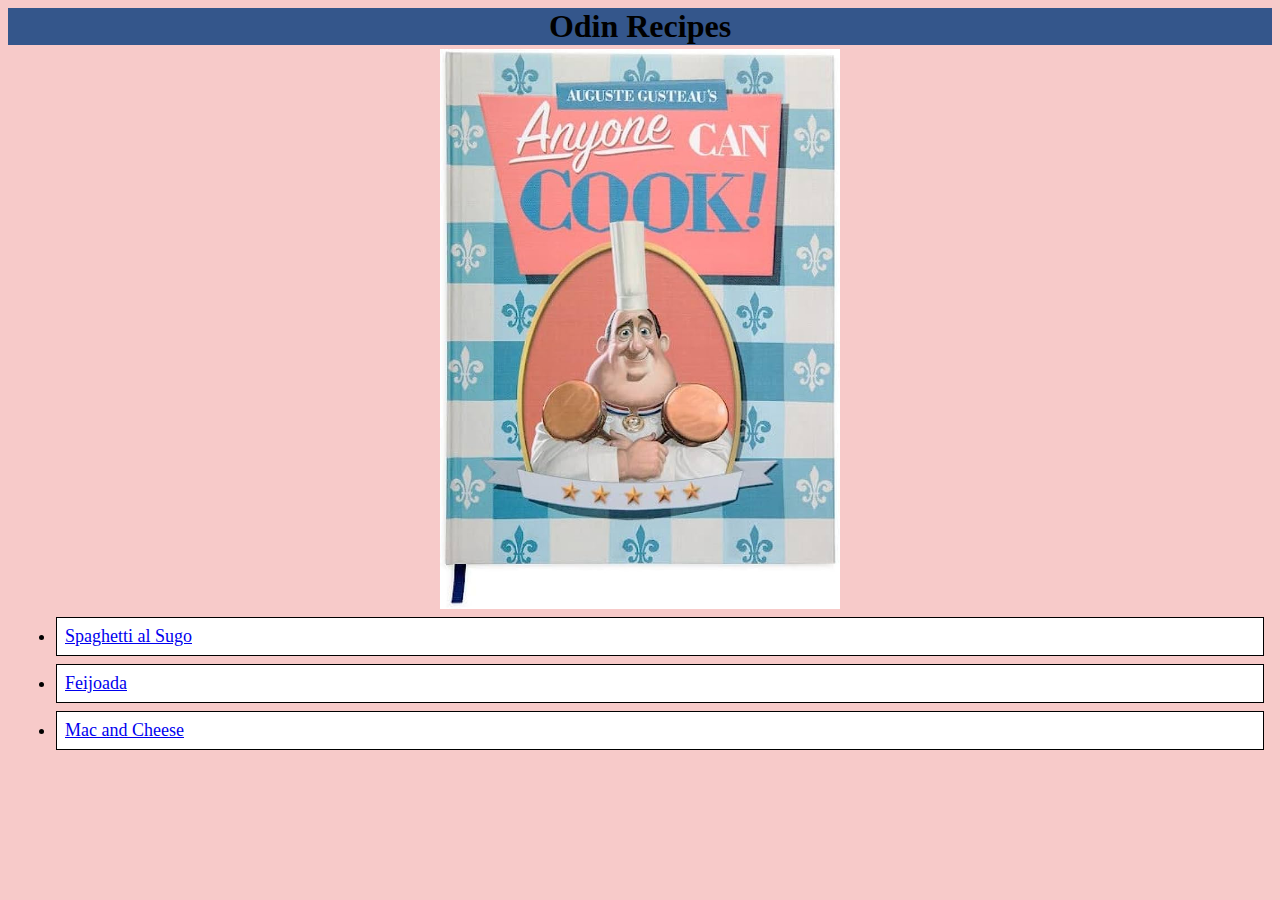
<file: index.html>
<!DOCTYPE html>
<html lang="en">
<head>
  <meta charset="UTF-8">
  <meta name="viewport" content="width=device-width, initial-scale=1.0">
  <title>My Recipes!</title>
  <link rel="stylesheet" href="style.css">
</head>
<body>
    <div>
      <h1 class="header index">Odin Recipes</h1>
    </div>
    
    <img src="pictures/chef.jpg" alt="Chef Foggaza" id="indexImage">
    <ul>
        <li class="indexRecipies"><a href="recepies/spaghetti_al_sugo.html">Spaghetti al Sugo</a></li>
        <li class="indexRecipies"><a href="recepies/feijoada.html">Feijoada</a></li>
        <li class="indexRecipies"><a href="recepies/mac_and_cheese.html">Mac and Cheese</a></li>
    </ul>
</body>
</html>
</file>
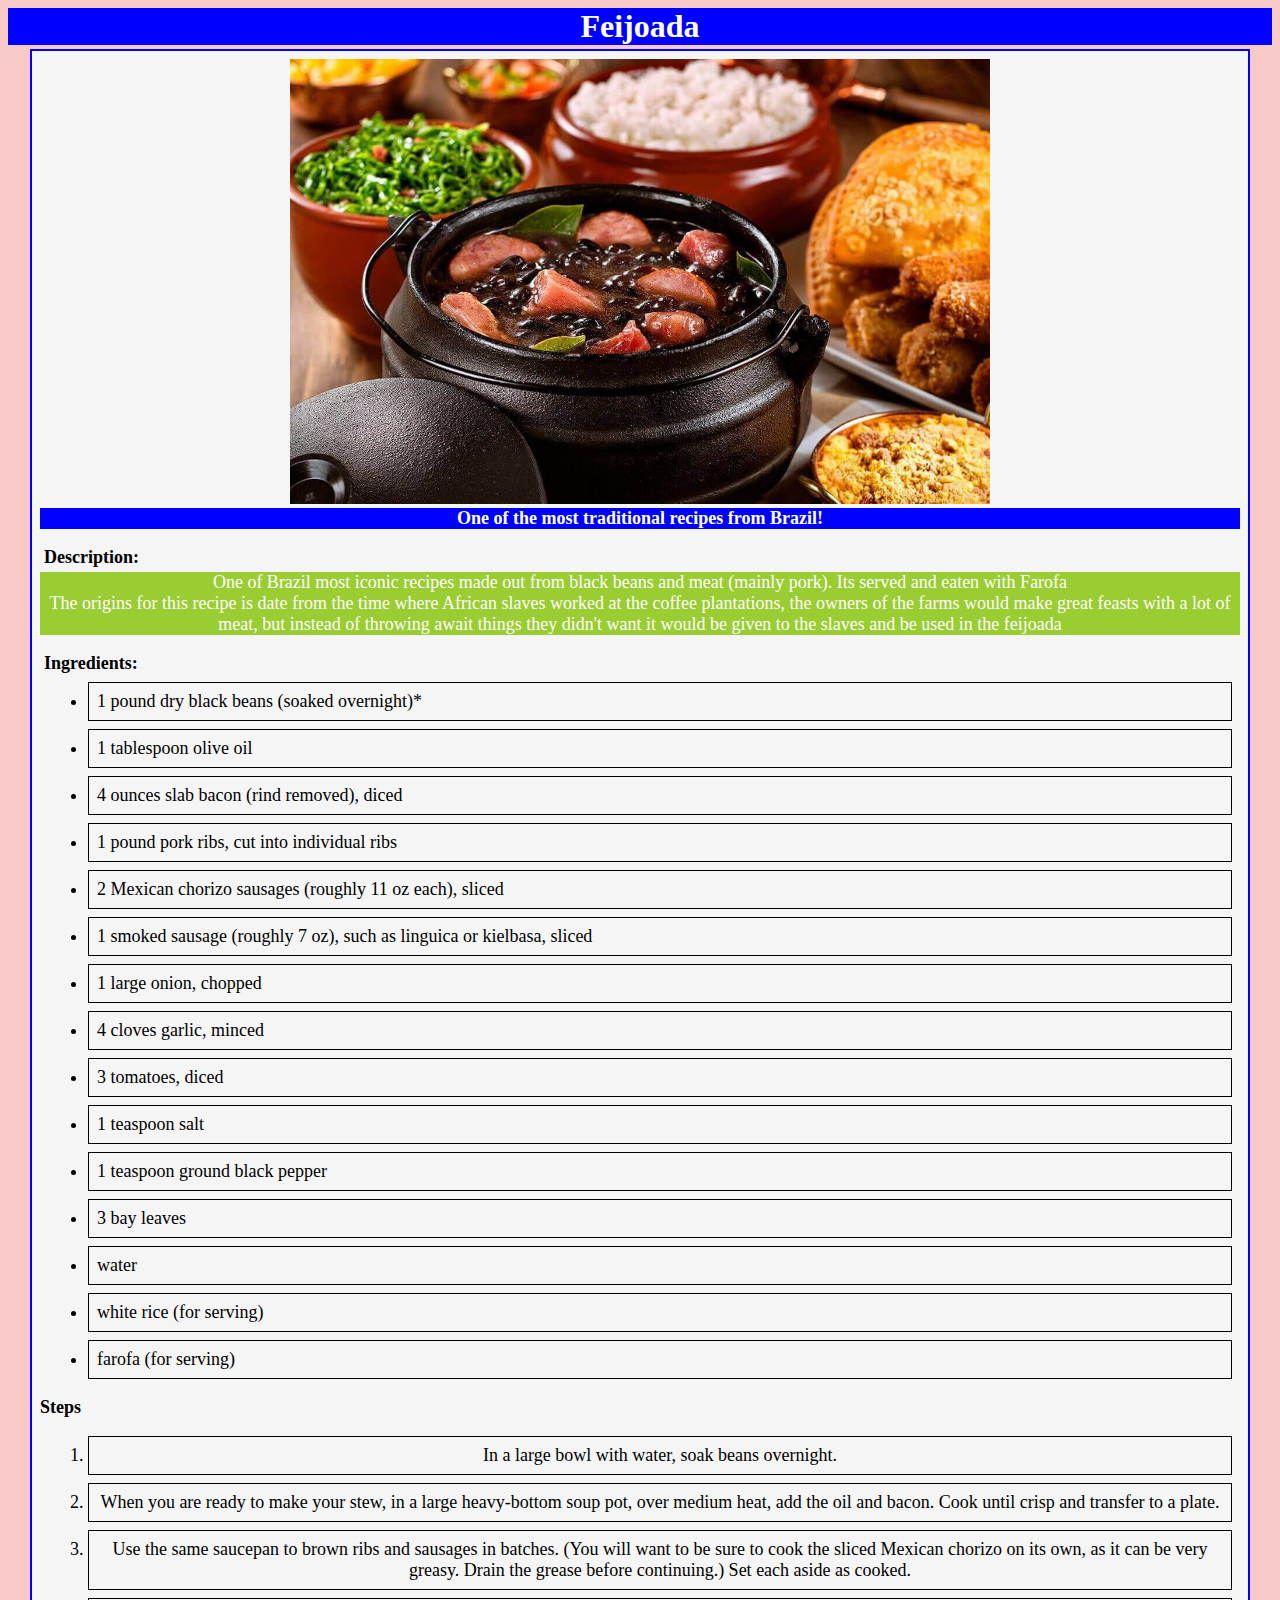
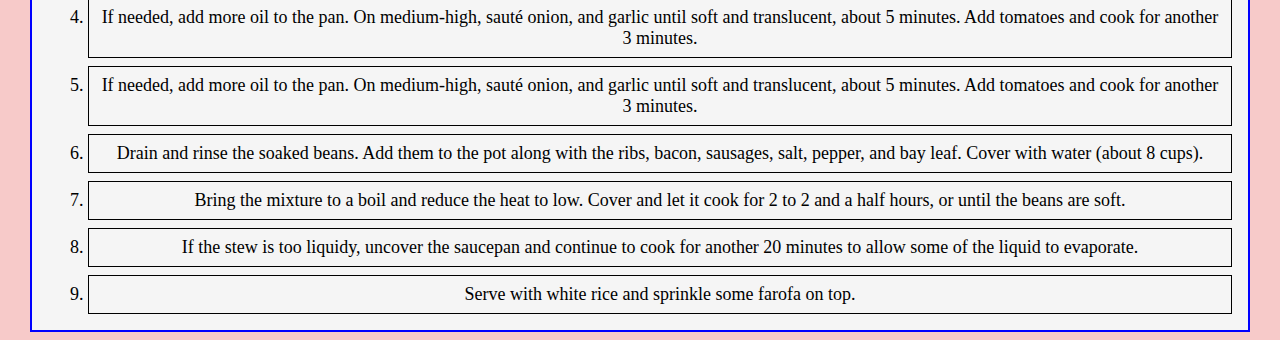
<file: recepies/feijoada.html>
<!DOCTYPE html>
<html lang="en">
<head>
    <meta charset="UTF-8">
    <meta name="viewport" content="width=device-width, initial-scale=1.0">
    <title>Feijoada</title>
    <link rel="stylesheet" href="../style.css">
</head>
<body>
    <h1 class="header feijoada">Feijoada</h1>
    
    <div class="container">
        <img src="../pictures/Feijoada.jpg">
        <h5 class="header feijoada">One of the most traditional recipes from Brazil!</h5>
        
        <h3 class="titles">Description:</h3>

        <p class="description feijoada">
            One of Brazil most iconic recipes made out from black beans and 
            meat (mainly pork). Its served and eaten with Farofa 
        </p>
        <p class="description feijoada">
            The origins for this recipe is date from the time where African slaves worked at the coffee plantations,
            the owners of the farms would make great feasts with a lot of meat, but instead of throwing await things 
            they didn't want it would be given to the slaves and be used in the feijoada
        </p>

        <h3 class="titles">Ingredients:</h3>
        <ul>
            <li>1 pound dry black beans (soaked overnight)*</li>
            <li>1 tablespoon olive oil</li>
            <li>4 ounces slab bacon (rind removed), diced</li>
            <li>1 pound pork ribs, cut into individual ribs</li>
            <li>2 Mexican chorizo sausages (roughly 11 oz each), sliced</li>
            <li>1 smoked sausage (roughly 7 oz), such as linguica or kielbasa, sliced</li>
            <li>1 large onion, chopped</li>
            <li>4 cloves garlic, minced</li>
            <li>3 tomatoes, diced</li>
            <li>1 teaspoon salt</li>
            <li>1 teaspoon ground black pepper</li>
            <li>3 bay leaves</li>
            <li>water</li>
            <li>white rice (for serving)</li>
            <li>farofa (for serving)</li>
        </ul>

        <h3>Steps</h3>
        <ol>
            <li>
                <p>
                    In a large bowl with water, soak beans overnight.
                </p>
            </li>

            <li>
                <p>
                    When you are ready to make your stew, in a large heavy-bottom soup pot, 
                    over medium heat, add the oil and bacon. Cook until crisp and transfer 
                    to a plate.
                </p>
            </li>

            <li>
                <p>
                    Use the same saucepan to brown ribs and sausages in batches. (You will 
                    want to be sure to cook the sliced Mexican chorizo on its own, as it 
                    can be very greasy. Drain the grease before continuing.) Set each aside 
                    as cooked.
                </p>
            </li>

            <li>
                <p>
                    If needed, add more oil to the pan. On medium-high, 
                    sauté onion, and garlic until soft and translucent, 
                    about 5 minutes. Add tomatoes and cook for another 3 minutes.

                </p>
            </li>

            <li>
                <p>
                    If needed, add more oil to the pan. On medium-high, 
                    sauté onion, and garlic until soft and translucent, 
                    about 5 minutes. Add tomatoes and cook for another 3 minutes.
                </p>
            </li>

            <li>
                <p>
                    Drain and rinse the soaked beans. Add them to the pot along 
                    with the ribs, bacon, sausages, salt, pepper, and bay leaf. 
                    Cover with water (about 8 cups).
                </p>
            </li>

            <li>
                <p>
                    Bring the mixture to a boil and reduce the heat to low. 
                    Cover and let it cook for 2 to 2 and a half hours, or 
                    until the beans are soft.
                </p>
            </li>

            <li>
                <p>
                    If the stew is too liquidy, uncover the saucepan and 
                    continue to cook for another 20 minutes to allow some 
                    of the liquid to evaporate.
                </p>
            </li>

            <li>
                <p>
                    Serve with white rice and sprinkle some farofa on top.
                </p>
            </li>
        </ol>
    </div>
</body>
</html>
</file>
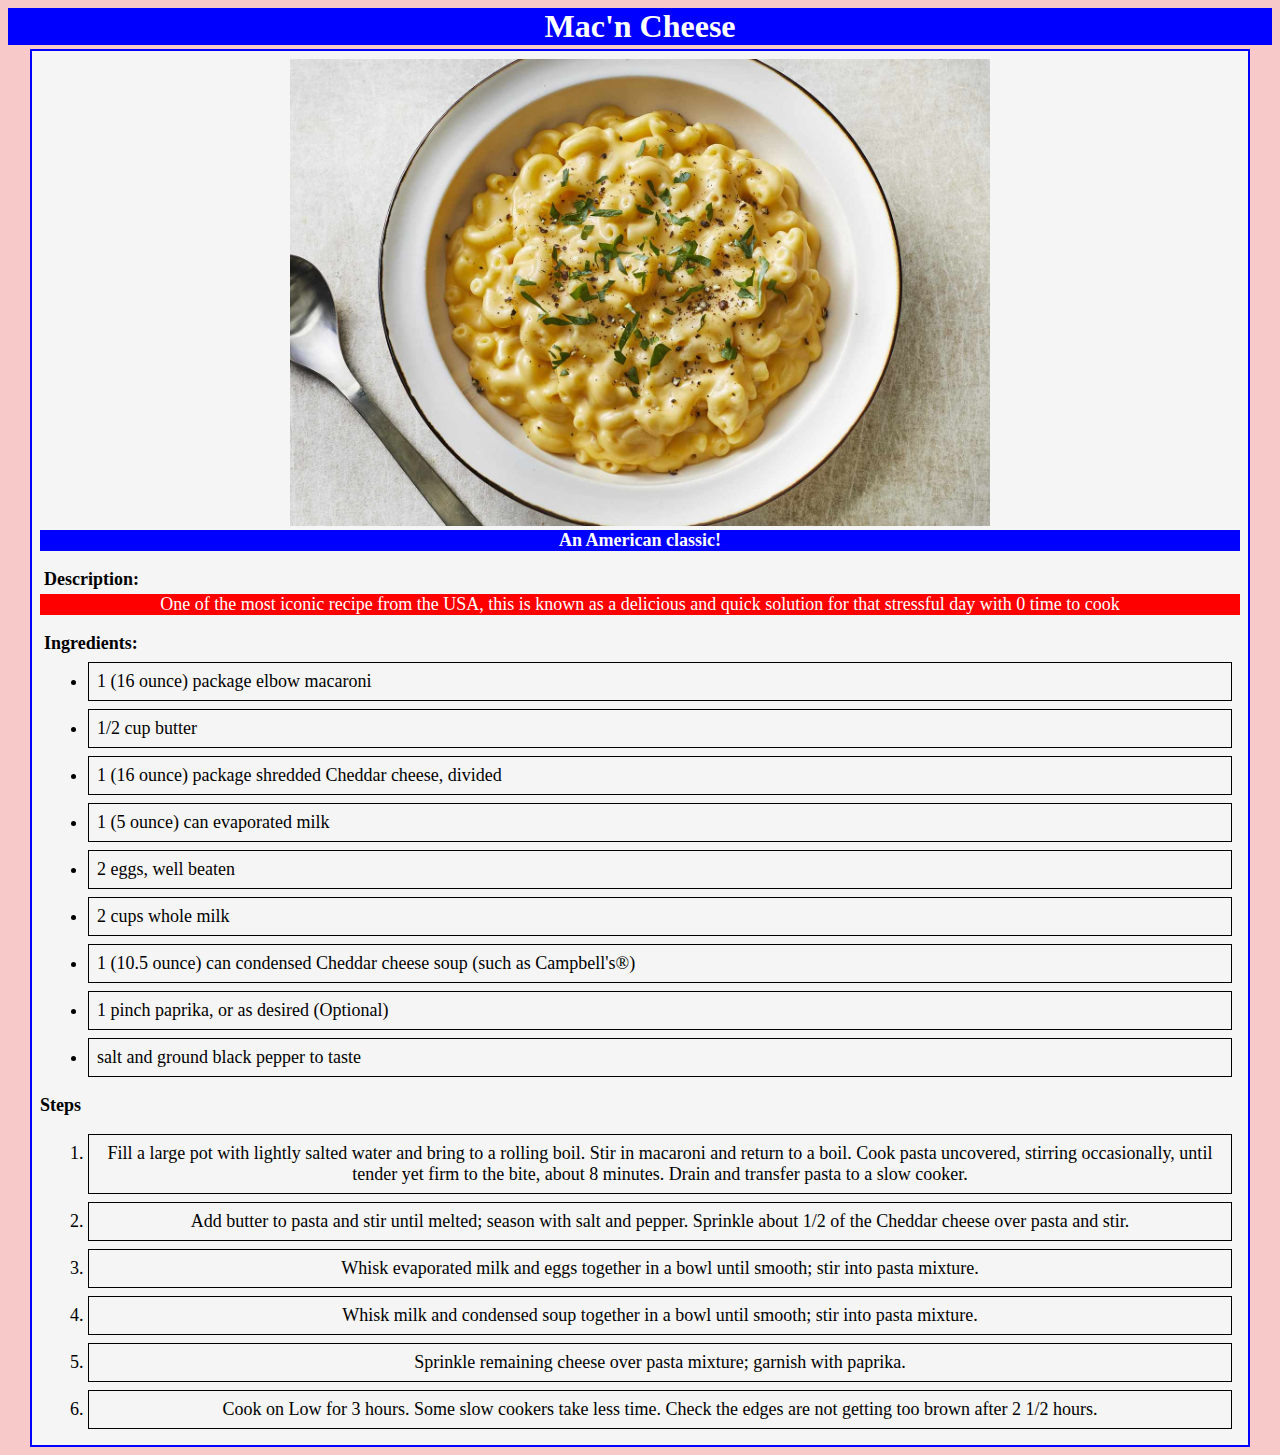
<file: recepies/mac_and_cheese.html>
<!DOCTYPE html>
<html lang="en">
<head>
    <meta charset="UTF-8">
    <meta name="viewport" content="width=device-width, initial-scale=1.0">
    <title>Mac'n Cheese</title>
    <link rel="stylesheet" href="../style.css">
</head>
<body>
    <h1 class="header cheese">Mac'n Cheese</h1>
    <div class="container">
        <img src="../pictures/macAndCheese.jpg">
        <h5 class="header cheese">An American classic!</h5>

        <h3 class="titles">Description:</h3>

        <p class="description cheese">
            One of the most iconic recipe from the USA, this is known as a delicious
            and quick solution for that stressful day with 0 time to cook  
        </p>
        
        <h3 class="titles">Ingredients:</h3>
        <ul>
            <li>1 (16 ounce) package elbow macaroni</li>
            <li>1/2 cup butter</li>
            <li>1 (16 ounce) package shredded Cheddar cheese, divided</li>
            <li>1 (5 ounce) can evaporated milk</li>
            <li>2 eggs, well beaten</li>
            <li>2 cups whole milk</li>
            <li>1 (10.5 ounce) can condensed Cheddar cheese soup (such as Campbell's®)</li>
            <li>1 pinch paprika, or as desired (Optional)</li>
            <li>salt and ground black pepper to taste</li>
        </ul>

        <h3>Steps</h3>
        <ol>
            <li>
                <p>
                    Fill a large pot with lightly salted water and bring to a rolling boil. Stir 
                    in macaroni and return to a boil. Cook pasta uncovered, stirring occasionally, 
                    until tender yet firm to the bite, about 8 minutes. Drain and transfer pasta to 
                    a slow cooker.
                </p>
            </li>

            <li>
                <p>
                    Add butter to pasta and stir until melted; season with salt and pepper. 
                    Sprinkle about 1/2 of the Cheddar cheese over pasta and stir.
                </p>
            </li>

            <li>
                <p>
                    Whisk evaporated milk and eggs together in a bowl until smooth; stir into pasta mixture.
                </p>
            </li>

            <li>
                <p>
                    Whisk milk and condensed soup together in a bowl until smooth; stir into pasta mixture.
                </p>
            </li>

            <li>
                <p>
                    Sprinkle remaining cheese over pasta mixture; garnish with paprika.
                </p>
            </li>

            <li>
                <p>
                    Cook on Low for 3 hours.

                    Some slow cookers take less time. Check 
                    the edges are not getting too brown after 
                    2 1/2 hours.
                </p>
            </li>
        </ol>
    </div>
</body>
</html>
</file>
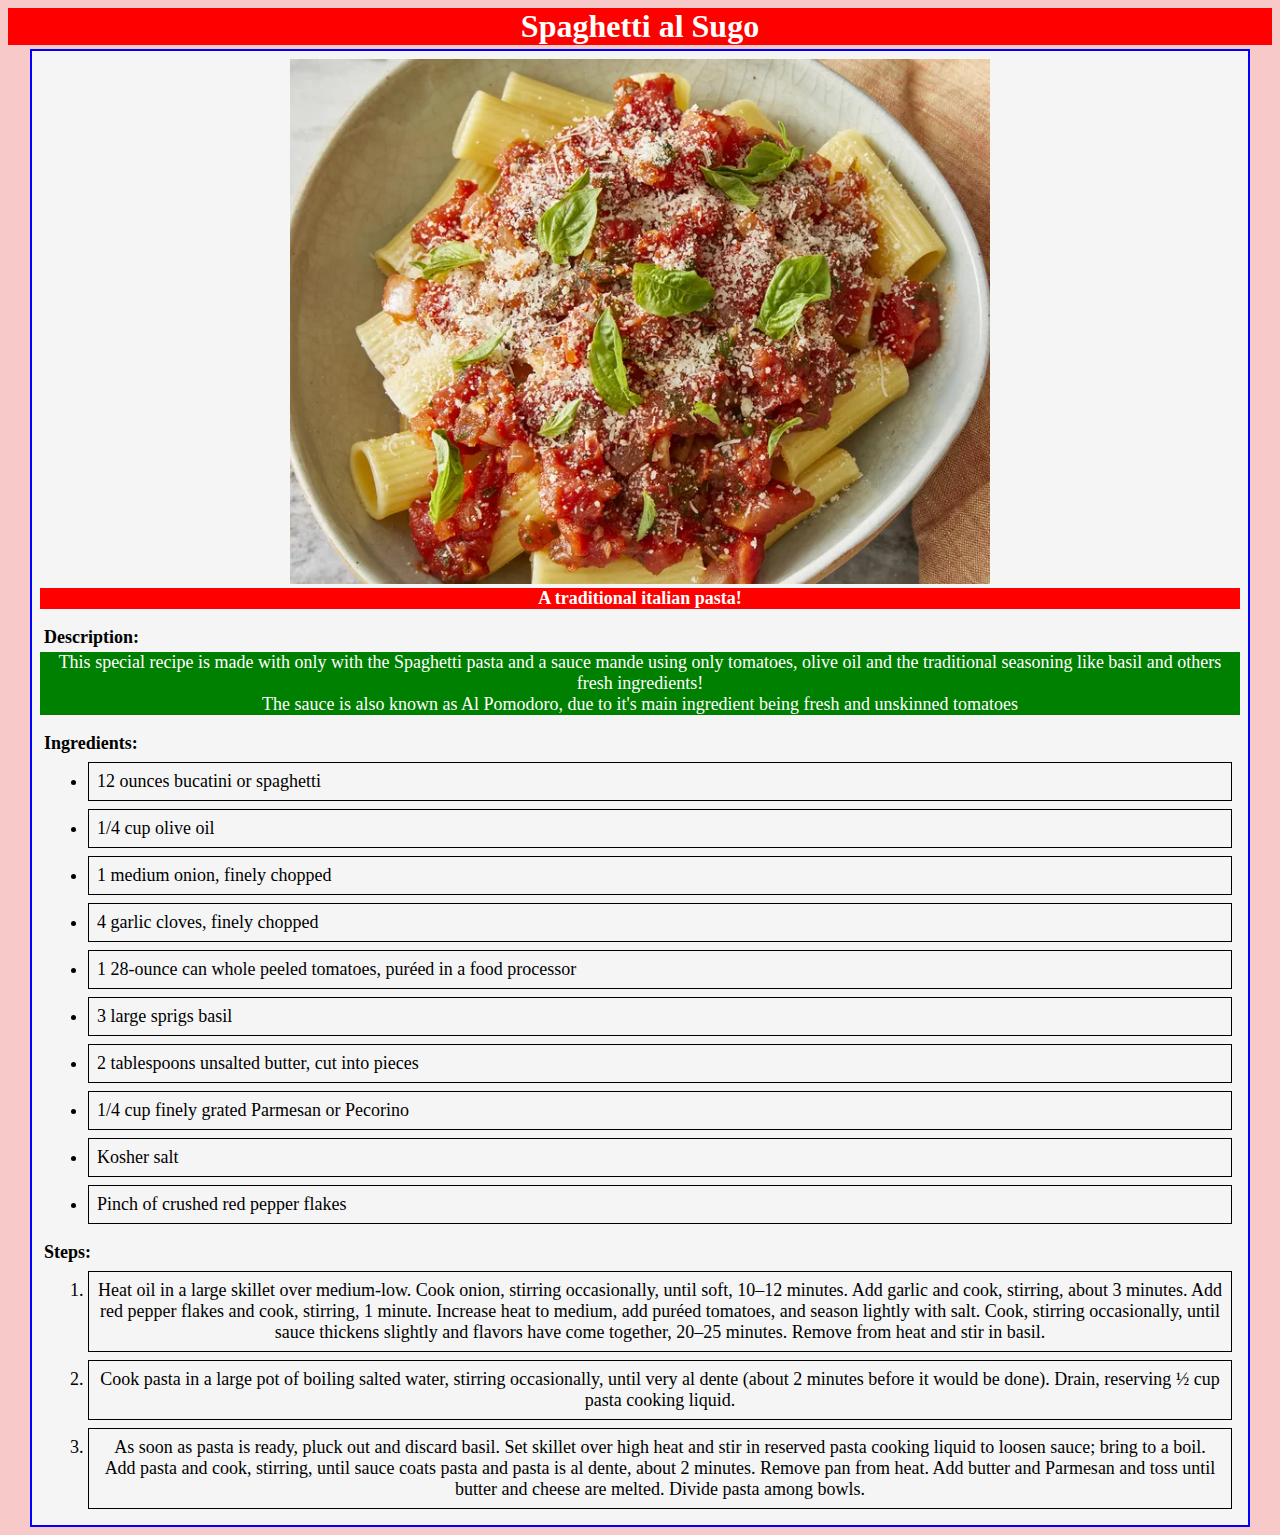
<file: recepies/spaghetti_al_sugo.html>
<!DOCTYPE html>
<html lang="en">
<head>
    <meta charset="UTF-8">
    <meta name="viewport" content="width=device-width, initial-scale=1.0">
    <title>Spaghetti al Sugo</title>
    <link rel="stylesheet" href="../style.css">
</head>
<body>
    <h1 class="header spaghetti">Spaghetti al Sugo</h1>
    <div class="container">
        <img src="../pictures/spaghetti_al_sugo" alt="A traditional italian pasta!">
        <h5 class="header spaghetti">A traditional italian pasta!</h5>

        <h3 class="titles">Description:</h3>

        <p class="description spaghetti">
            This special recipe is made with only with the Spaghetti pasta and a 
            sauce mande using only tomatoes, olive oil and the traditional seasoning 
            like basil and others fresh ingredients!
        </p>
        <p class="description spaghetti">
            The sauce is also known as Al Pomodoro, due to it's main ingredient being 
            fresh and unskinned tomatoes 
        </p>
        
        <h3 class="titles">Ingredients:</h3>
        <ul>
            <li>12 ounces bucatini or spaghetti</li>
            <li>1/4 cup olive oil</li>
            <li>1 medium onion, finely chopped</li>
            <li>4 garlic cloves, finely chopped</li>
            <li>1 28-ounce can whole peeled tomatoes, puréed in a food processor</li>
            <li>3 large sprigs basil</li>
            <li>2 tablespoons unsalted butter, cut into pieces</li>
            <li>1/4 cup finely grated Parmesan or Pecorino</li>
            <li>Kosher salt</li>
            <li>Pinch of crushed red pepper flakes</li>
        </ul>

        <h3 class="titles">Steps:</h3>
        <ol>
            <li>
                <p>
                    Heat oil in a large skillet over medium-low. Cook onion, stirring occasionally, 
                    until soft, 10–12 minutes. Add garlic and cook, stirring, about 3 minutes. Add 
                    red pepper flakes and cook, stirring, 1 minute. Increase heat to medium, add 
                    puréed tomatoes, and season lightly with salt. Cook, stirring occasionally, until 
                    sauce thickens slightly and flavors have come together, 20–25 minutes. Remove 
                    from heat and stir in basil.
                </p>
            </li>

            <li>
                <p>
                    Cook pasta in a large pot of boiling salted water, stirring occasionally, 
                    until very al dente (about 2 minutes before it would be done). Drain, 
                    reserving ½ cup pasta cooking liquid.
                </p>
            </li>

            <li>
                <p>
                    As soon as pasta is ready, pluck out and discard basil. Set skillet over 
                    high heat and stir in reserved pasta cooking liquid to loosen sauce; bring 
                    to a boil. Add pasta and cook, stirring, until sauce coats pasta and pasta 
                    is al dente, about 2 minutes. Remove pan from heat. Add butter and Parmesan 
                    and toss until butter and cheese are melted. Divide pasta among bowls.
                </p>
            </li>
        </ol>
    </div>
</body>
</html>
</file>
<file: style.css>
*{
    font-size: 18px;
    font-family: 'Times New Roman', Times, serif;
}

body {
    background-color: rgb(247, 202, 201);
    box-sizing: border-box;
}

.container {
    width: 1200px;
    margin: 0 auto;
    border: 2px solid Blue;
    padding: 8px;
    background-color:whitesmoke
}

h1 {
    font-size: 32px;
}

p {
    text-align: center;
    margin: 0px;
}

img {
    display: block;
    height: auto;
    width: 700px;
    margin: 0 auto;
}

#indexImage{
    width: 400px;
    margin: 0 auto;
}

ol,ul {
    margin: 2px auto;
}

li {
    font-size: 18px;
    padding: 8px;
    margin: 8px;
    border: 1px solid black;
}

.indexRecipies {
    background-color: white;
}

.header {
    color: white;
    text-align: center;
    font-weight: 700;
    font-family: 'Times New Roman', Times, serif;
    margin: 4px auto;
}

.titles {
    margin-bottom: 4px;
    margin-left: 4px;
}

.description{
    color: white
}

.header.index{
    display: block;
    color: black;
    background-color: #34568B;
}

.header.spaghetti {
    background-color: red;
}   

.header.feijoada {
    background-color: blue;
}

.header.cheese {
    background-color: blue;
}

.feijoada {
    background-color: yellowgreen;
}

.spaghetti {
    background-color: green;
}

.cheese {
    background-color: red;
}
</file>
